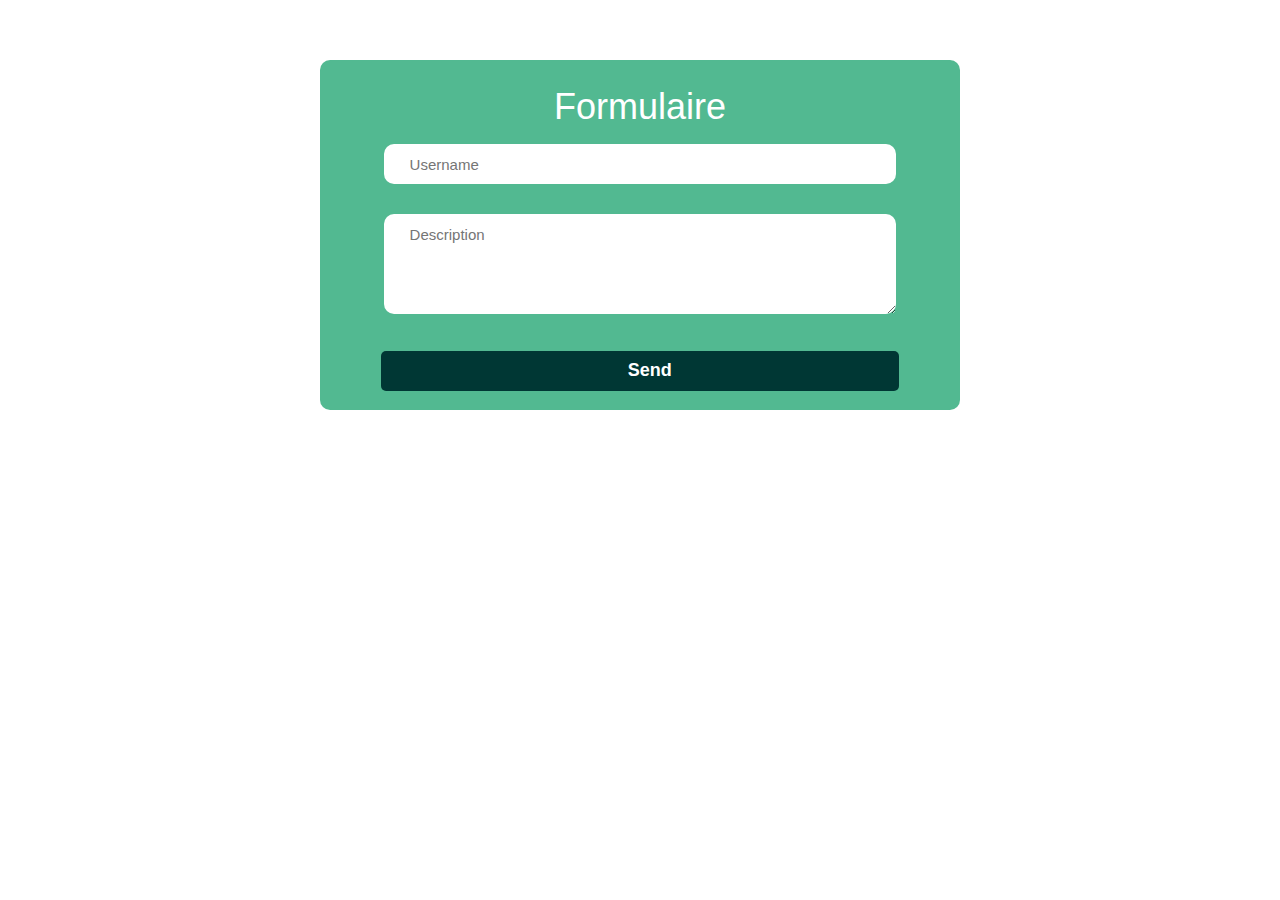
<file: index.html>
<!DOCTYPE html> 
<html>
    <head>
        <meta charset="utf-8">
        <meta name="viewport" content="width=device-width, initial-scale=1">
        <link rel="stylesheet" href="index1.css">
        <link rel="stylesheet" href="https://www.w3schools.com/w3css/4/w3.css">
        <link rel="stylesheet" href="https://cdnjs.cloudflare.com/ajax/libs/font-awesome/4.7.0/css/font-awesome.min.css">
    </head>
    <body>
     
    <div id="Dad" class="container1">
            <center>
         <h1 id="title1">Formulaire</h1>
        <form action="" method="POST">
        <input type="text" id="userN" class="form-control" placeholder="Username" required>
        <textarea type="text"   id="textarea" class="form2-control" placeholder="Description" required></textarea>
      
        <input type="submit" value="Send" class="btn" id="envoyer" onclick="contentBlog()" > 
        </form>
       </center>
    </div>
   
    <script src="R-index.js"></script>
    </body>
</html>
</file>
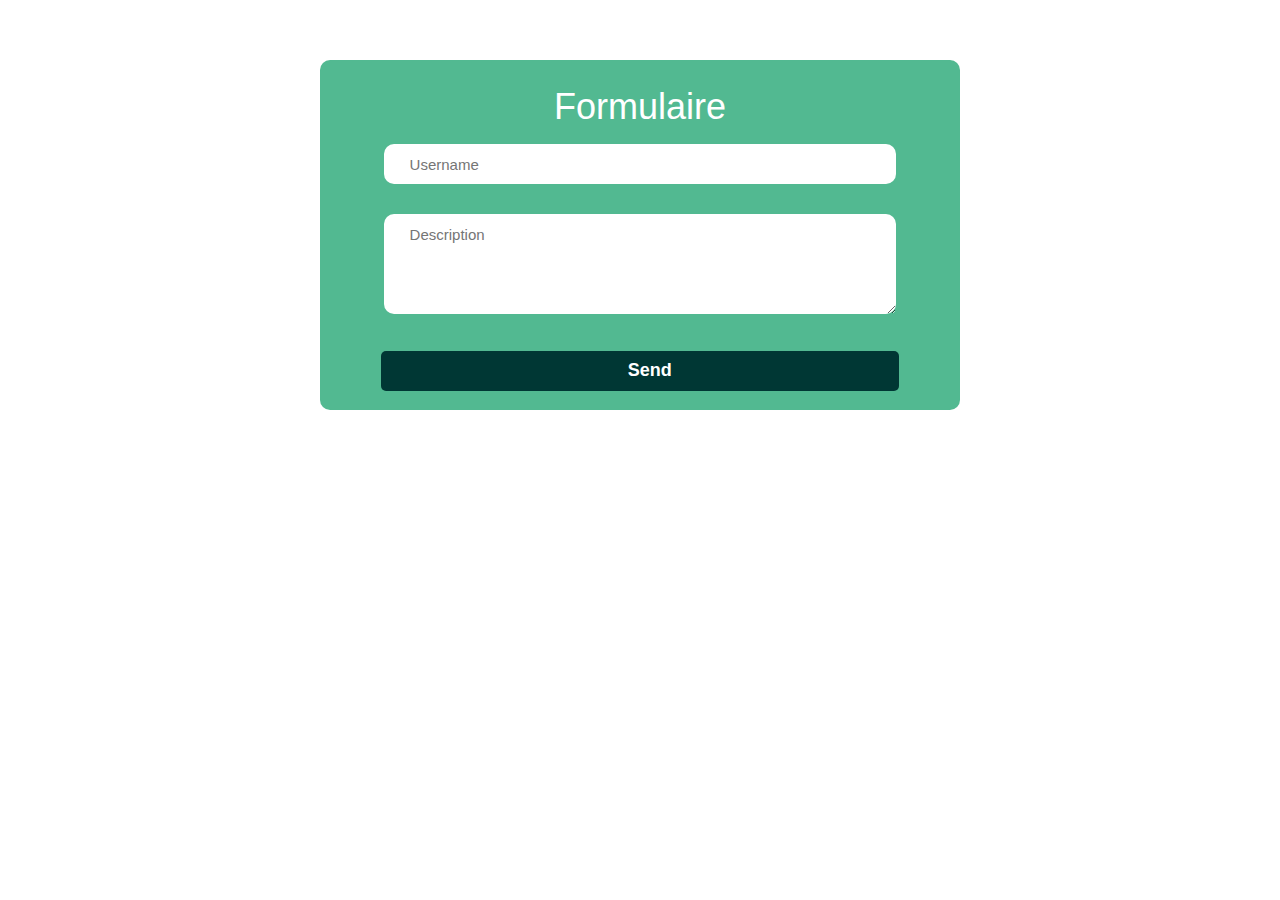
<file: index1.html>
<!DOCTYPE html> 
<html>
    <head>
        <meta charset="utf-8">
        <link rel="stylesheet" href="index1.css">
        <link rel="stylesheet" href="https://www.w3schools.com/w3css/4/w3.css">
        <link rel="stylesheet" href="https://cdnjs.cloudflare.com/ajax/libs/font-awesome/4.7.0/css/font-awesome.min.css">
    </head>
    <body>
     
    <div id="Dad" class="container1">
            <center>
         <h1 id="title1">Formulaire</h1>
        <form action="" method="POST">
        <input type="text" id="userN" class="form-control" placeholder="Username" required>
        <textarea type="text"   id="textarea" class="form2-control" placeholder="Description" required></textarea>
      
        <input type="submit" value="Send" class="btn" id="envoyer" onclick="contentBlog()" > 
        </form>
       </center>
    </div>
   
    <script src="R-index.js"></script>
    </body>
</html>
</file>
<file: index1.css>
.container1{
    width: 50%;
    margin: auto;
    border-radius:10px;
    height: 350px;
    padding: auto;
    background-color: rgba(39, 167, 118, 0.8);
}
#title1{
   padding-top: 20px; 
   margin-top: 60px;
   color: white;
}
input{
    width:80%;
    height: 40px;
    margin-bottom: 40px;
    margin-top: 40px;
    border-radius: 10px;
    border: none;
    padding-left: 4%;
    outline-offset:2px;
    outline-color:#003734 ;
}
textarea{
    width:80%;
    height: 100px;
    margin-bottom: 20px;
    margin-top: 40px;
    border-radius: 10px;
    padding-top: 10px;
    border: none;
    padding-left: 4%;
    outline-offset:2px;
    outline-color:#003734 ;
}

.form-control{
    height: 40px;
    margin-bottom: 30px;
}
.form2-control{
    height: 100px;
    margin-bottom: 0px;
}

.btn{
    width:81%;
    margin-top: 30px;
    height: 40px;
    border-radius: 5px;
    border: none;
    font-weight: 600;
    font-size: 18px;
   color:white;
   background-color: #003734;
}
/******************index.css*******************/
.container{
    width:50%;
    height: 250px;
    background: teal;
    border-radius: 8px;
    margin: auto;
    overflow-y: auto;
    margin-top: 100px;
    color: white;
}

.delete{
    float: right;
    border: 3px solid #003734;
    margin-right: 10%;
    border-radius: 5px;
    width: 100px;
}
.content{
    text-align: auto;
    width: 70%;
    margin: auto;
    
}
h1 {
    margin-top: 60px;
    text-align: center;
    padding-top: 30px;
}
.input{
    font-size: 22px;
    width: 50px;
    height: 50px;
    background-color: green;
   
}
p {
    text-align: center;
    
}
.centrage{
    text-align: center;
}
i{
    font-size: 18px;
    color: white;
    margin-left: 10px;
    cursor: pointer;
}
</file>
